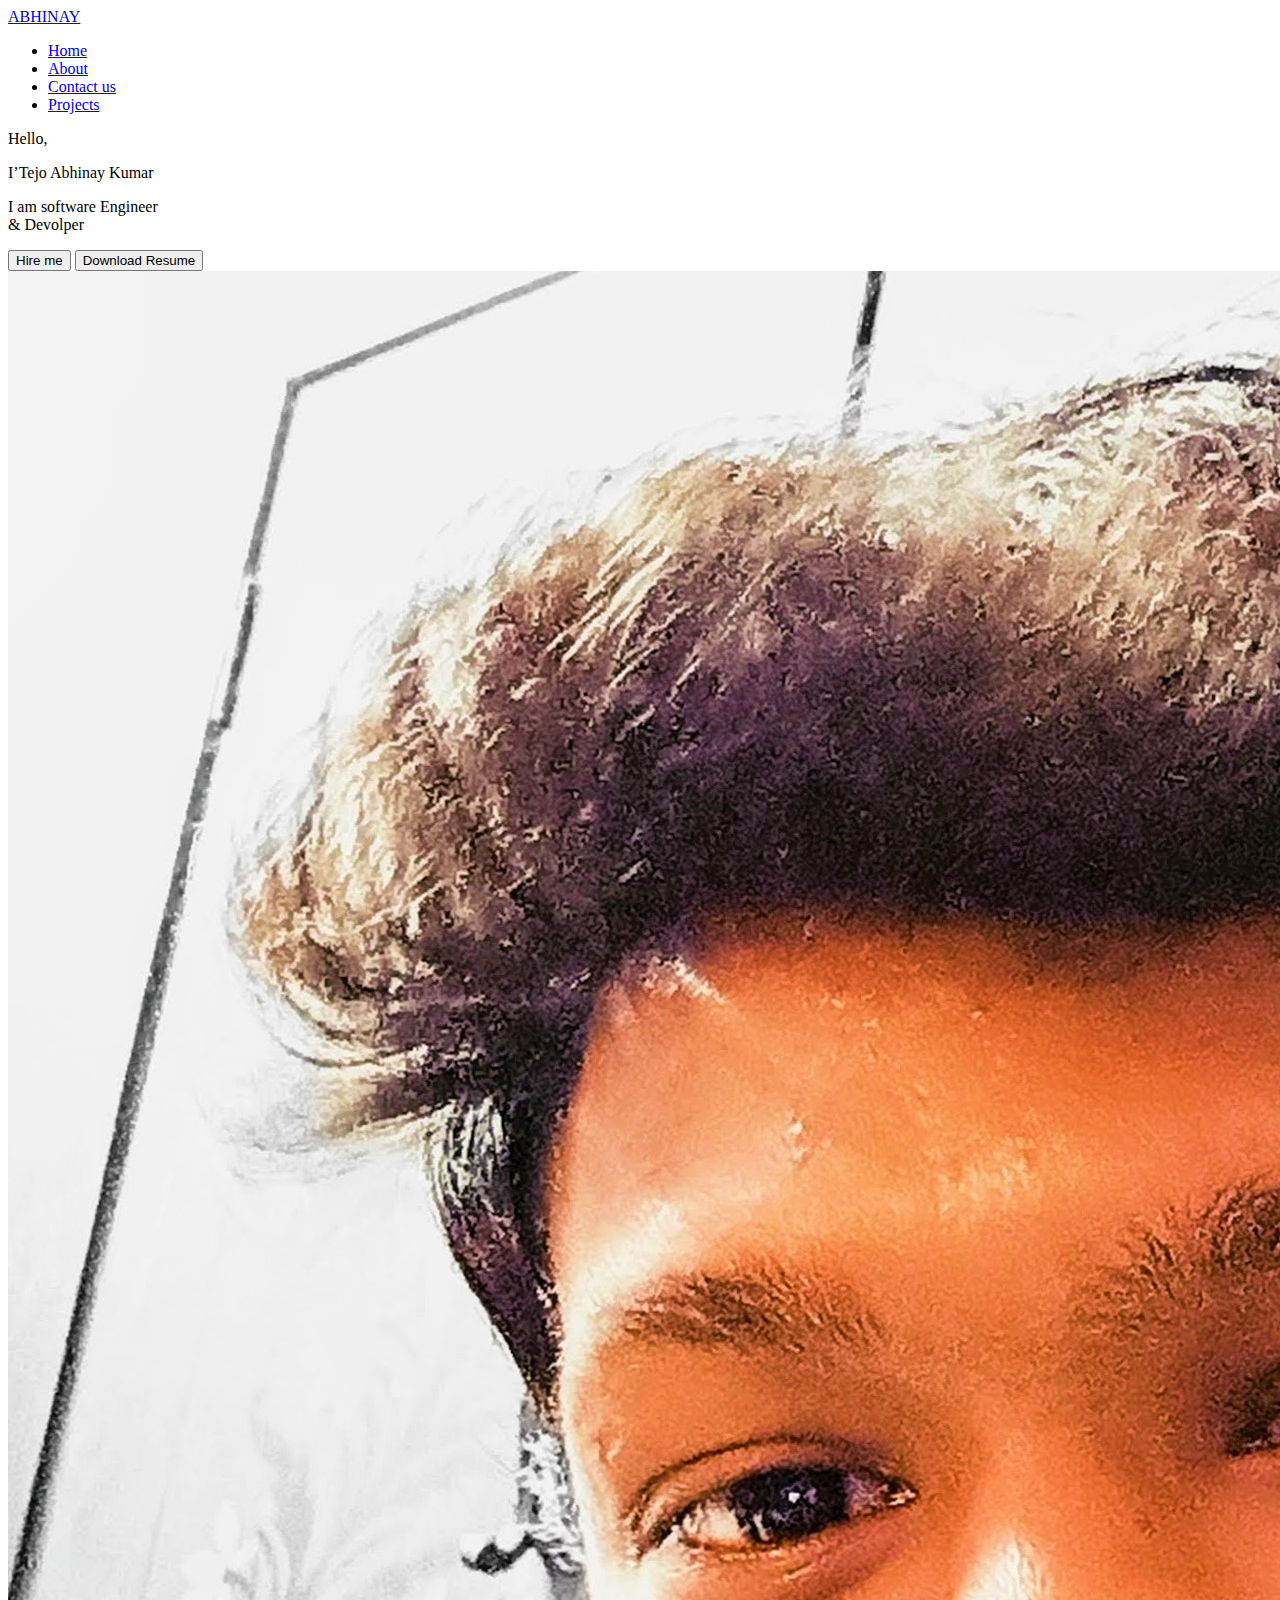
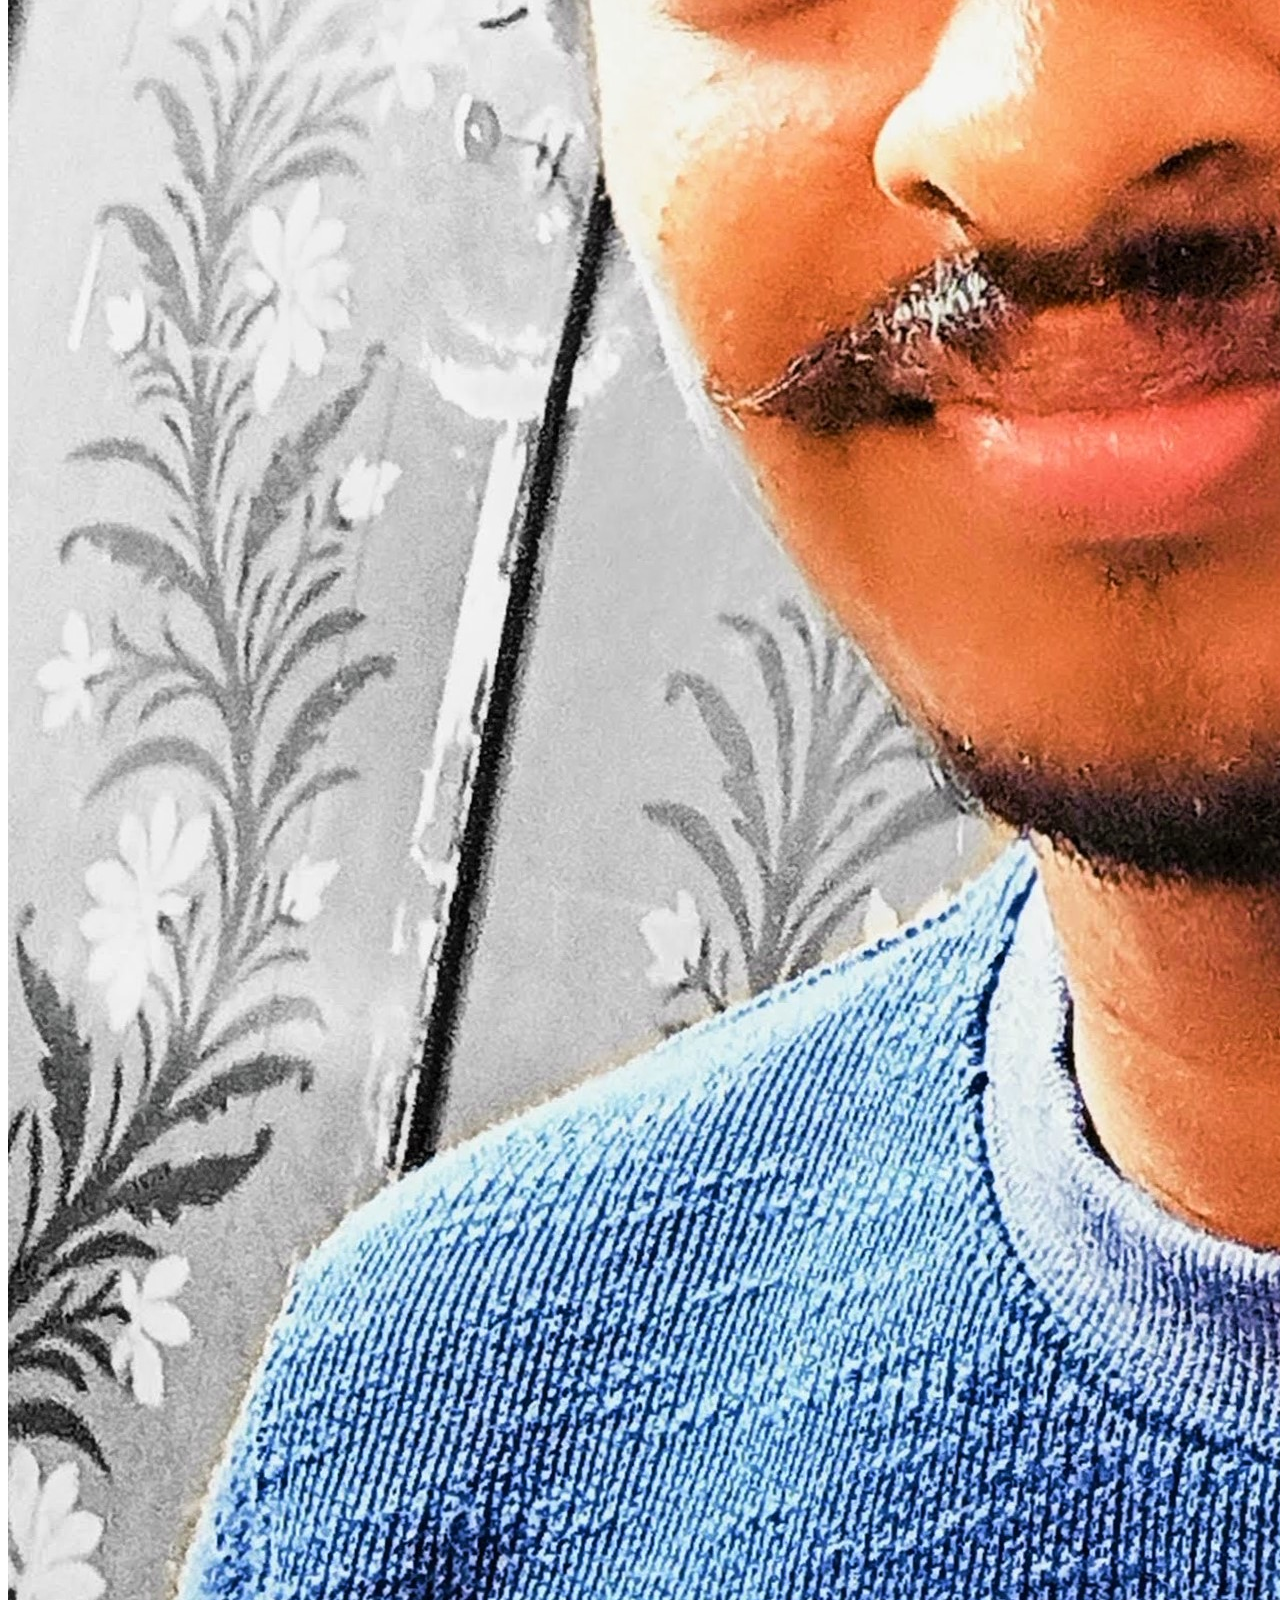
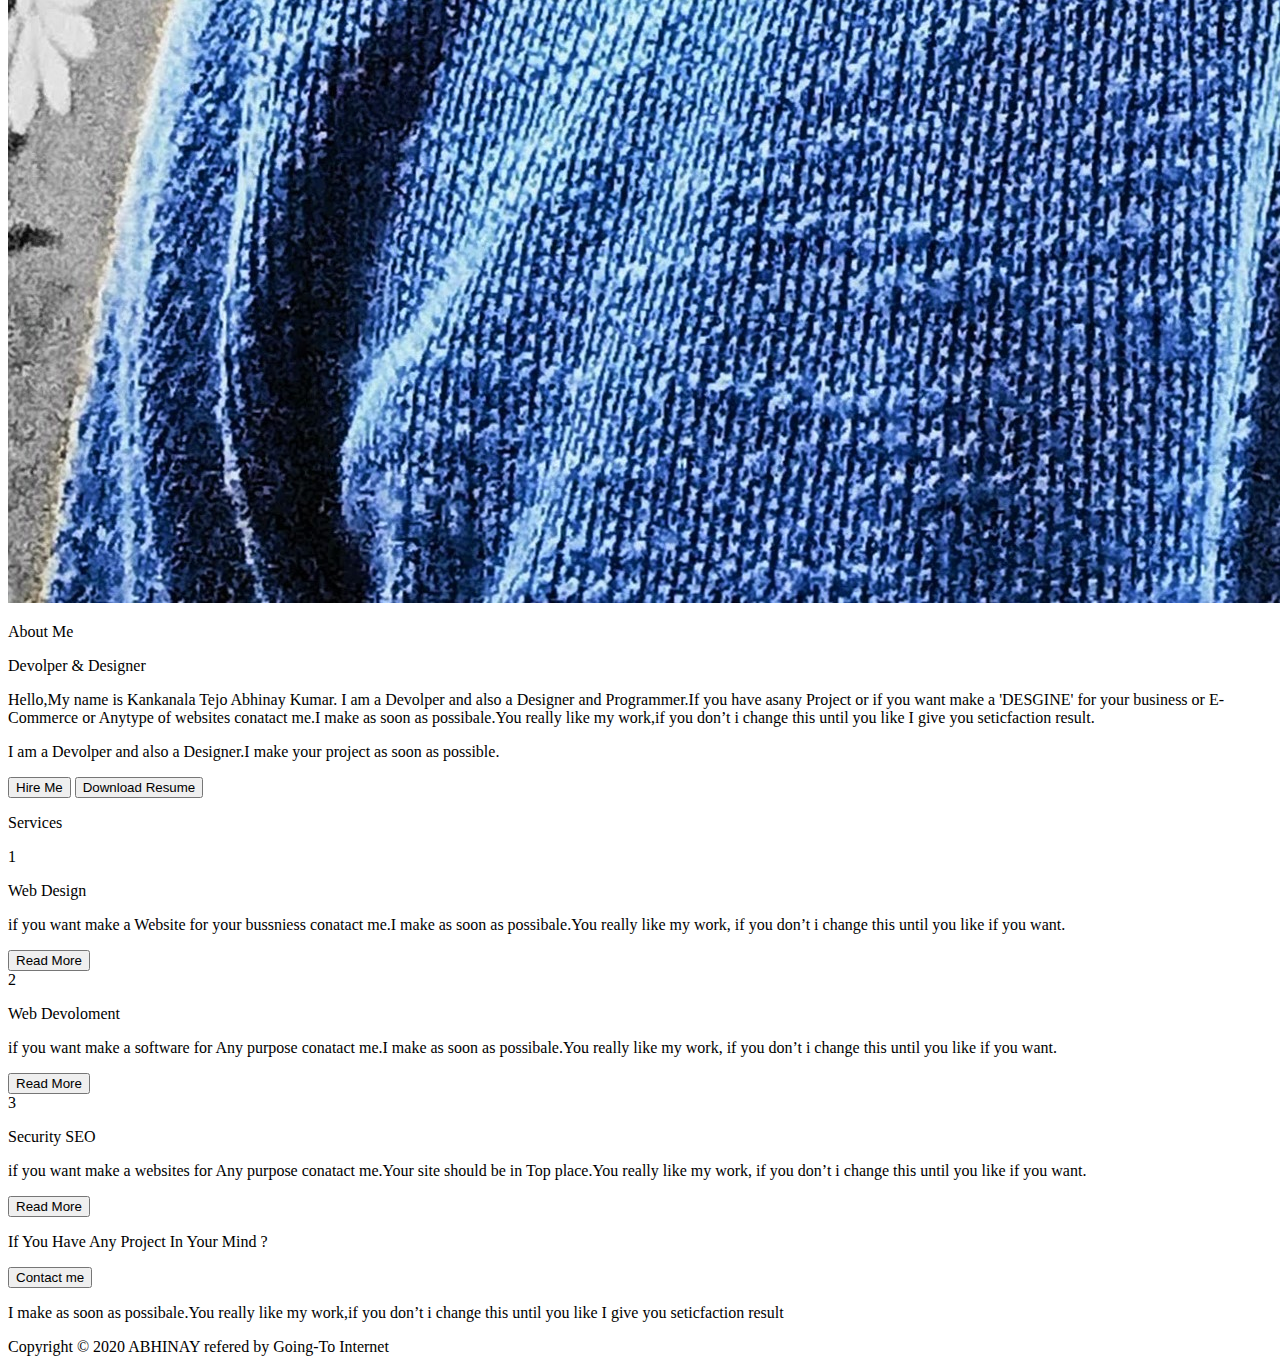
<file: index.html>
<!DOCTYPE html>
<head>
<meta charset="utf-8">
<meta name="viewport" content="width=device-width, initial-scale=1.0">
<title>Personal Website</title>
<link rel="stylesheet" type="text/css" href="style.css"/>	
<link rel="stylesheet" href="https://use.fontawesome.com/releases/v5.6.3/css/all.css"
integrity="sha384-UHRtZLI+pbxtHCWp1t77Bi1L4ZtiqrqD80Kn4Z8NTSRyMA2Fd33n5dQ8lWUE00s/"
crossorigin="anonymous">
</head>
<body>
	<section>
	<!--navigation------------------------->
	<nav class="navi">
	<!--logo-->
	<a href="#" class="logo">ABHINAY</a>
	<!--menu-->
	<ul>
	<li><a href="#" class="active">Home</a></li>
	<li><a href="#">About</a></li>
	<li><a href="#">Contact us</a></li>
	<li><a href="#">Projects</a></li>
	</ul>
	<!--bars--------------->
	</nav>
	<!--text----------------------->
		<div class="text-container">
			<p>Hello,</p>
		    <p>I&#8217;Tejo Abhinay Kumar</p>
			<p>I am software Engineer<br>& Devolper</p>
			<button class="hire-btn">Hire me</button>
			<button class="down-rs">Download Resume</button>
		</div>
	<!--model---------------------->
	</section>
	<div class="about-container">
	<!--img-->
		<img src="profile.jpg"/>
	<!--about-me-text-->
		<div class="about-text">
		<p>About Me</p>
		<p>Devolper & Designer</p>
		<p>Hello,My name is Kankanala Tejo Abhinay Kumar. I am a Devolper and also a Designer and Programmer.If you have asany Project or if you want make a 'DESGINE' for your business or E-Commerce or Anytype of websites conatact me.I make as soon as possibale.You really like my work,if you don&#8217;t i change this until you like I give you seticfaction result.</p>
		<p>I am a Devolper and also a Designer.I make your project as soon as possible.</p>
		<button>Hire Me</button>
		<button>Download Resume</button>
		</div>
	</div>
 <!--services-container---------------------------->
	<div class="services ">
		<div class="services-text">
			<p>Services</p>
		</div>
		<div class="box-container">
		<!--1------------->
			<div class="box-1">
			<span>1</span>
			<p class="heading">Web Design</p>
			<p class="details">if you want make a Website for your bussniess conatact me.I make as soon as possibale.You really like my work, if you don&#8217;t i change this until you like if you want.</p>
			<button>Read More</button>
			</div>
	   <!--2------------->
			<div class="box-2">
			<span>2</span>
			<p class="heading">Web Devoloment</p>
			<p class="details">if you want make a software for  Any purpose conatact me.I make as soon as possibale.You really like my work, if you don&#8217;t i change this until you like if you want.</p>
			<button>Read More</button>
			</div>
		<!--3------------->
			<div class="box-3">
			<span>3</span>
			<p class="heading">Security SEO</p>
			<p class="details">if you want make a websites for Any purpose conatact me.Your site should be in Top place.You really like my work, if you don&#8217;t i change this until you like if you want.</p>
			<button>Read More</button>
			</div>
		</div>
	</div>
	<!--if you have any project in your mind contact me-->
	<div class="contact-me">
		<p>If You Have Any Project In Your Mind ?</p>
		<button>Contact me</button>
	</div>
	<!--footer--------------->
 <footer>
	 <!--heading-->
  <p></p>
	 <!--paragraph-->
	 <p>I make as soon as possibale.You really like my work,if you don&#8217;t i change this until you like I give you seticfaction result</p>
	 <!--social-->
	<div class="social-icons">
	<a href="#"><i class="fab fa-facebook"></i></a>
	<a href="#"><i class="fab fa-twitter"></i></a>
	<a href="#"><i class="fab fa-instagram"></i></a>
	<a href="#"><i class="fab fa-youtube"></i></a>
	</div>
	 <!--copyright-->
	 <p class="copyright">Copyright &copy; 2020  ABHINAY  refered by  Going-To Internet</p>
</footer>
	<!--social-attach-bar-->
	<div class="social">
	<a href="#"><i class="fab fa-facebook-f"></i></a>
	<a href="#"><i class="fab fa-twitter"></i></a>
	<a href="#"><i class="fab fa-instagram"></i></a>
	<a href="#"><i class="fab fa-youtube"></i></a>
	</div>
	
</body>
</html>
</file>
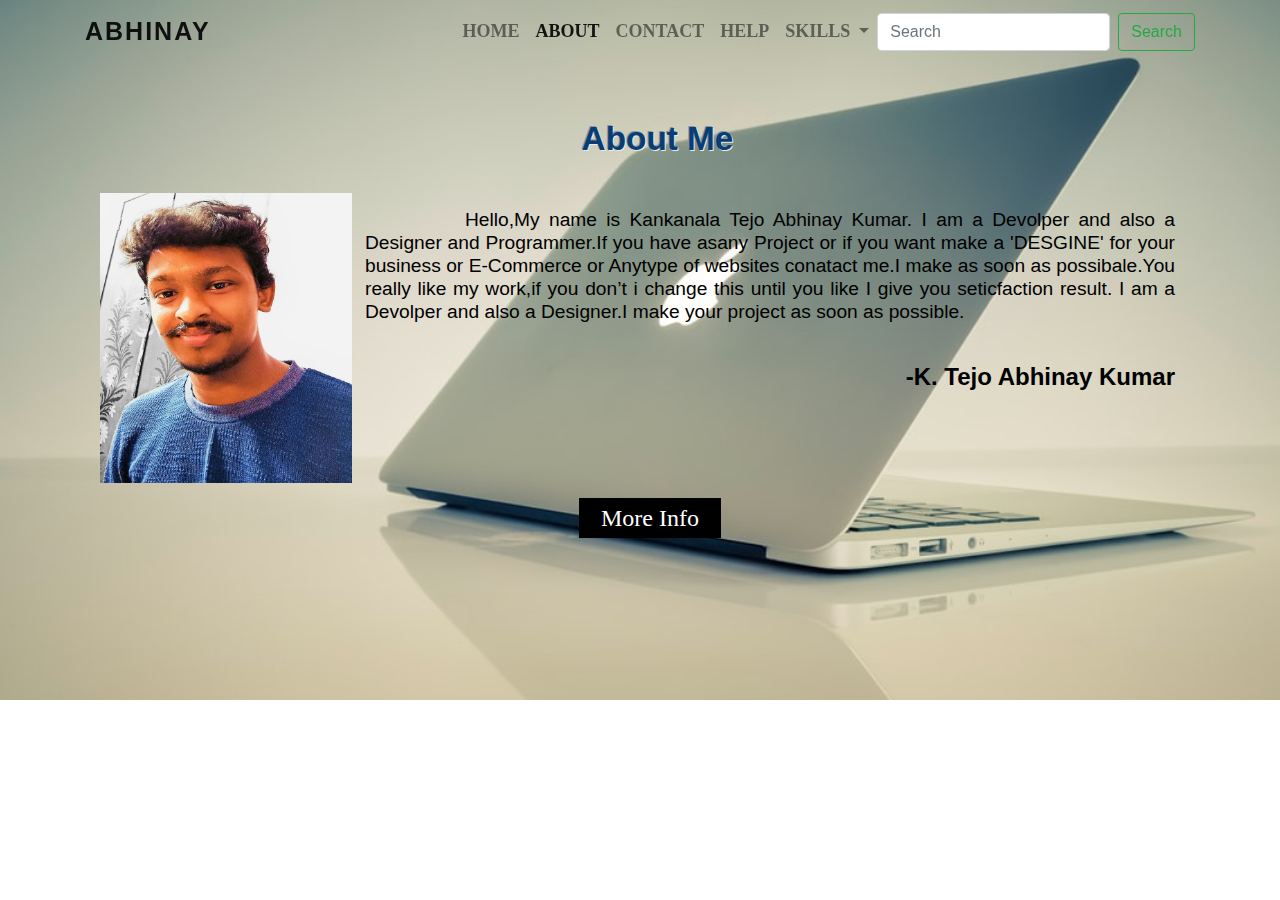
<file: about.html>
<!DOCTYPE html>
<html lang="en">
<head>
    <meta charset="UTF-8">
    <meta name="viewport" content="width=device-width, initial-scale=1.0">
    <title>About</title>
    <link rel="stylesheet" href="style1.css">
    <link rel="stylesheet" href="https://stackpath.bootstrapcdn.com/bootstrap/4.5.2/css/bootstrap.min.css" integrity="sha384-JcKb8q3iqJ61gNV9KGb8thSsNjpSL0n8PARn9HuZOnIxN0hoP+VmmDGMN5t9UJ0Z" crossorigin="anonymous">
</head>
<body>
     <div class="section">
        <nav class="navbar navbar-expand-lg navbar-light fixed-top">
            <div class="container">
              <a class="navbar-brand" href="#">ABHINAY</a>
              <button class="navbar-toggler" type="button" data-toggle="collapse" data-target="#navbarSupportedContent" aria-controls="navbarSupportedContent" aria-expanded="false" aria-label="Toggle navigation">
                <span class="navbar-toggler-icon"></span>
              </button>
            
              <div class="collapse navbar-collapse" id="navbarSupportedContent">
                <ul class="navbar-nav ml-auto">
                  <li class="nav-item">
                    <a class="nav-link" href="./demo1.html">Home</a>
                  </li>
                  <li class="nav-item active">
                    <a class="nav-link" href="./about.html">About</a>
                  </li>
                  <li class="nav-item">
                      <a class="nav-link" href="#">Contact</a>
                    </li>
                  <li class="nav-item">
                      <a class="nav-link" href="#">Help</a>
                  </li>
                  <li class="nav-item dropdown">
                    <a class="nav-link dropdown-toggle" href="#" id="navbarDropdown" role="button" data-toggle="dropdown" aria-haspopup="true" aria-expanded="false">
                      Skills
                    </a>
                    <div class="dropdown-menu" aria-labelledby="navbarDropdown">
                      <a class="dropdown-item" href="./courses.html">Courses</a>
                      <a class="dropdown-item" href="certificate.html">Certificates</a>
                      <div class="dropdown-divider"></div>
                      <a class="dropdown-item" href="#">Projects</a>
                    </div>
                  </li>
                </ul>
                <form class="form-inline my-2 my-lg-0">
                  <input class="form-control mr-sm-2" type="search" placeholder="Search" aria-label="Search">
                  <button class="btn btn-outline-success my-2 my-sm-0" type="submit">Search</button>
                </form>
              </div>
            </div>
        </nav>
        <div id="box">
            <div id="top" style="text-align: center;">
             About Me
            </div>
            <img id="img1" src="./profile.jpg">
            <div style="padding: 0px 20px 20px 20px;"><p>
                Hello,My name is Kankanala Tejo Abhinay Kumar. I am a Devolper and also a Designer and 
                Programmer.If you have asany Project or if you want make a 'DESGINE' for your business or
                 E-Commerce or Anytype of websites conatact me.I make as soon as possibale.You really like my 
                 work,if you don’t i change this until you like I give you seticfaction result.

                I am a Devolper and also a Designer.I make your project as soon as possible.
            <br/><p style="text-align: right;font:bold 1.5em Arial;">-K. Tejo Abhinay Kumar</p>
            </p></div>
            </div>
          <div class="text-center" style="font:1.5em bolder;margin-top:-110px;">
              <a href="./aboutme.html" style="background-color:black;color:white;padding:7px 22px;margin-left:20px;">More Info</a>
          </div>
     </div>
     <script src="https://code.jquery.com/jquery-3.5.1.slim.min.js" integrity="sha384-DfXdz2htPH0lsSSs5nCTpuj/zy4C+OGpamoFVy38MVBnE+IbbVYUew+OrCXaRkfj" crossorigin="anonymous"></script>
    <script src="https://cdn.jsdelivr.net/npm/popper.js@1.16.1/dist/umd/popper.min.js" integrity="sha384-9/reFTGAW83EW2RDu2S0VKaIzap3H66lZH81PoYlFhbGU+6BZp6G7niu735Sk7lN" crossorigin="anonymous"></script>
    <script src="https://stackpath.bootstrapcdn.com/bootstrap/4.5.2/js/bootstrap.min.js" integrity="sha384-B4gt1jrGC7Jh4AgTPSdUtOBvfO8shuf57BaghqFfPlYxofvL8/KUEfYiJOMMV+rV" crossorigin="anonymous"></script> 
</body>
</html>
</file>
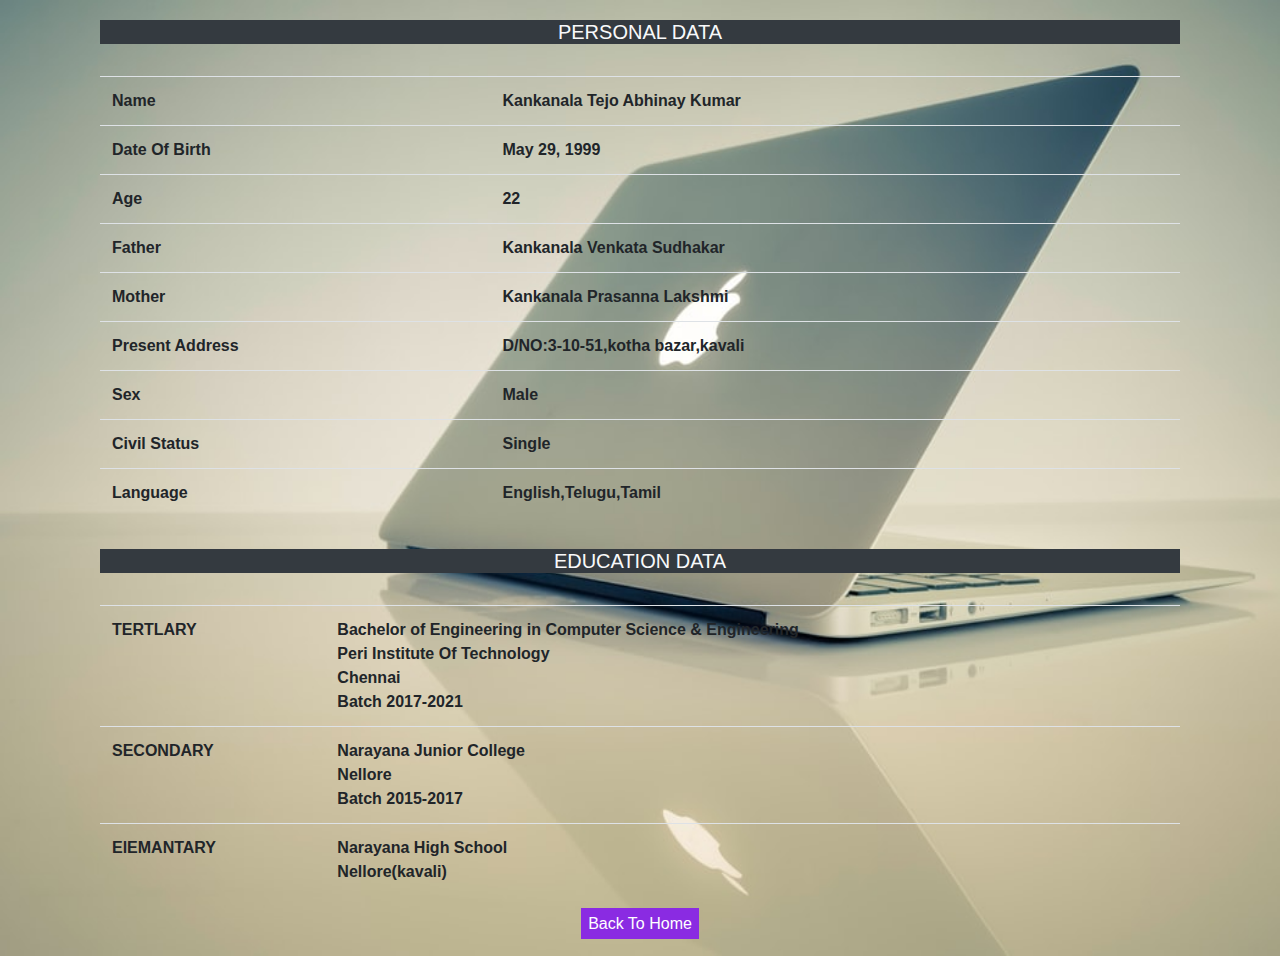
<file: aboutme.html>
<!DOCTYPE html>
<html lang="en">
<head>
    <meta charset="UTF-8">
    <meta name="viewport" content="width=device-width, initial-scale=1.0">
    <title>About Me</title>
    <link rel="stylesheet" href="style4.css">
    <link rel="stylesheet" href="https://stackpath.bootstrapcdn.com/bootstrap/4.5.2/css/bootstrap.min.css" integrity="sha384-JcKb8q3iqJ61gNV9KGb8thSsNjpSL0n8PARn9HuZOnIxN0hoP+VmmDGMN5t9UJ0Z" crossorigin="anonymous">
</head>
<body>
    <div class="section">
        <h5 class="bg-dark text-light text-uppercase border-light text-center">personal data</h5>
        <div class="table-responsive mx-auto">
            <table class="table mt-4 font-weight-bold">
                    <tr>
                        <td>Name</td>
                        <td>Kankanala Tejo Abhinay Kumar</td>
                    </tr>
                    <tr>
                        <td>Date Of Birth</td>
                        <td>May 29, 1999</td>
                    </tr>
                    <tr>
                        <td>Age</td>
                        <td>22</td>
                    </tr>
                    <tr>
                        <td>Father</td>
                        <td>Kankanala Venkata Sudhakar</td>
                    </tr>
                    <tr>
                        <td>Mother</td>
                        <td>Kankanala Prasanna Lakshmi</td>
                    </tr>
                    <tr>
                        <td>Present Address</td>
                        <td>D/NO:3-10-51,kotha bazar,kavali</td>
                    </tr>
                    <tr>
                        <td>Sex</td>
                        <td>Male</td>
                    </tr>
                    <tr>
                        <td>Civil Status</td>
                        <td>Single</td>
                    </tr>
                    <tr>
                        <td>Language</td>
                        <td>English,Telugu,Tamil</td>
                    </tr>
            </table>
        </div>
        <h5 class="bg-dark text-light text-uppercase border-light text-center mt-3">Education data</h5>
        <div class="table-responsive mx-auto">
            <table class="table mt-4 font-weight-bold">
                <tr>
                    <td>TERTLARY</td>
                    <td>Bachelor of Engineering in Computer Science & Engineering<br>
                        Peri Institute Of Technology<br>
                        Chennai<br>
                        Batch 2017-2021
                    </td>
                </tr>
                <tr>
                    <td>SECONDARY</td>
                    <td>Narayana Junior College<br>
                        Nellore<br>
                        Batch  2015-2017</td>
                </tr>
                <tr>
                    <td>ElEMANTARY</td>
                    <td>Narayana High School<br>
                        Nellore(kavali)
                    </td>
                </tr>
            </table>    
        </div>
        <div class="text-center">
            <a href="./demo1.html" style="background-color:blueviolet;color:white;padding:7px;">Back To Home</a>
         </div>
    </div>   
    <script src="https://code.jquery.com/jquery-3.5.1.slim.min.js" integrity="sha384-DfXdz2htPH0lsSSs5nCTpuj/zy4C+OGpamoFVy38MVBnE+IbbVYUew+OrCXaRkfj" crossorigin="anonymous"></script>
    <script src="https://cdn.jsdelivr.net/npm/popper.js@1.16.1/dist/umd/popper.min.js" integrity="sha384-9/reFTGAW83EW2RDu2S0VKaIzap3H66lZH81PoYlFhbGU+6BZp6G7niu735Sk7lN" crossorigin="anonymous"></script>
    <script src="https://stackpath.bootstrapcdn.com/bootstrap/4.5.2/js/bootstrap.min.js" integrity="sha384-B4gt1jrGC7Jh4AgTPSdUtOBvfO8shuf57BaghqFfPlYxofvL8/KUEfYiJOMMV+rV" crossorigin="anonymous"></script> 
</body>
</html>
</file>
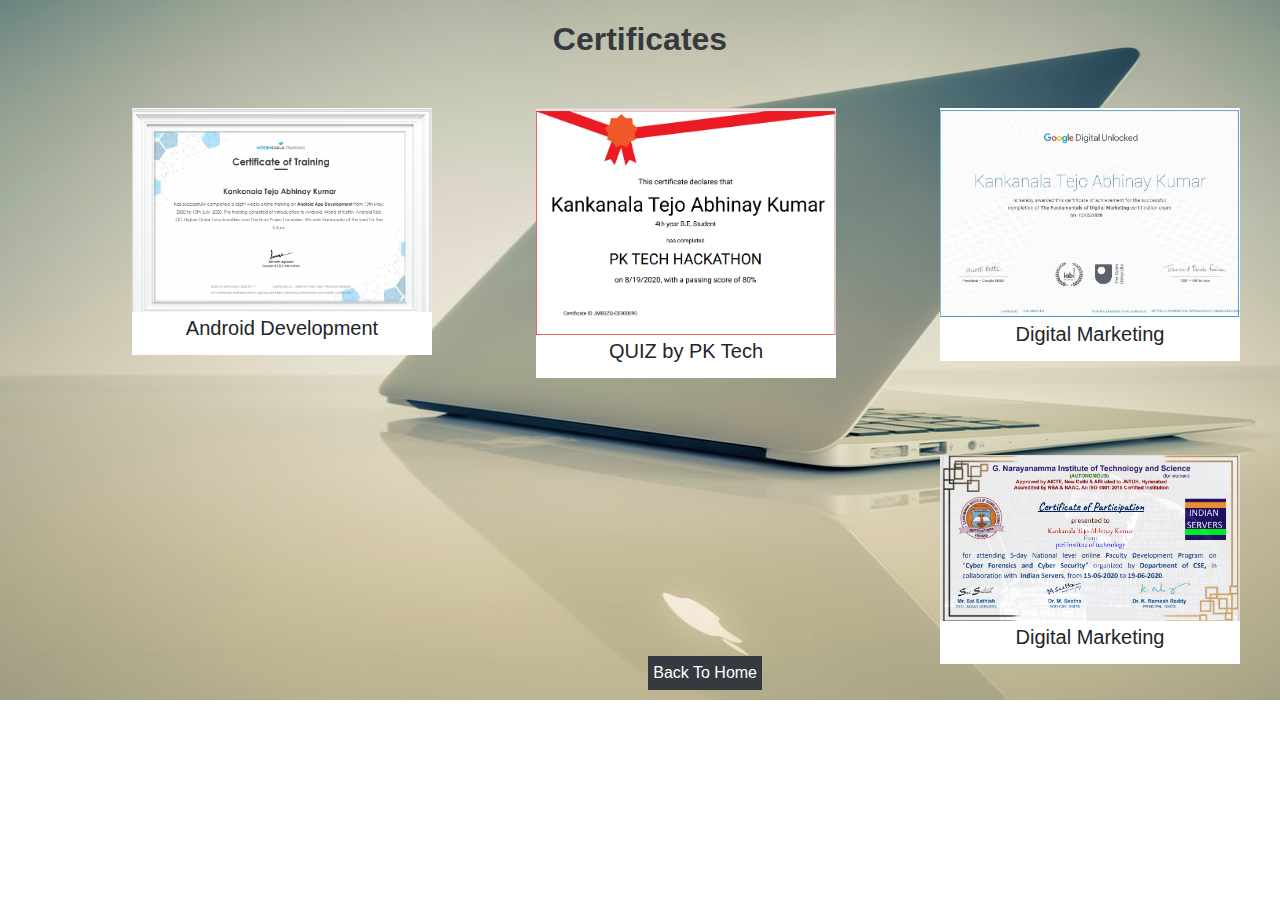
<file: certificate.html>
<!DOCTYPE html>
<html lang="en">
<head>
    <meta charset="UTF-8">
    <meta name="viewport" content="width=device-width, initial-scale=1.0">
    <title>Document</title>
    <link rel ="stylesheet" href="./style2.css">
    <link rel="stylesheet" href="https://stackpath.bootstrapcdn.com/bootstrap/4.5.2/css/bootstrap.min.css" integrity="sha384-JcKb8q3iqJ61gNV9KGb8thSsNjpSL0n8PARn9HuZOnIxN0hoP+VmmDGMN5t9UJ0Z" crossorigin="anonymous">
</head>
<body>
    <div id="section1">
        <h2 class="text-dark font-weight-bolder text-center" style="font-family:arial;">Certificates</h2>
        <div class="img-con" style="overflow: visible;">
        <img src="./android.png">
        <div class="footer-con">
        Android Development
        </div>
        </div>
        <div class="img-con" style="overflow: visible;">
        <img src="./pk tech.png">
        <div class="footer-con">
        QUIZ by PK Tech 
        </div>
        </div>
        <div class="img-con" style="overflow: visible;">
        <img src="./digital.jpg">
        <div class="footer-con">
        Digital Marketing
        </div>
        </div>
        <div class="img-con" style="overflow: visible;">
            <img src="./workshop.png">
            <div class="footer-con">
            Digital Marketing
            </div>
        </div>
        <a href="demo1.html" class="float-right bg-dark text-white" style="margin-top:-60px; margin-right:40%; padding:5px">Back To Home</a>
    </div>
    <script src="https://code.jquery.com/jquery-3.5.1.slim.min.js" integrity="sha384-DfXdz2htPH0lsSSs5nCTpuj/zy4C+OGpamoFVy38MVBnE+IbbVYUew+OrCXaRkfj" crossorigin="anonymous"></script>
    <script src="https://cdn.jsdelivr.net/npm/popper.js@1.16.1/dist/umd/popper.min.js" integrity="sha384-9/reFTGAW83EW2RDu2S0VKaIzap3H66lZH81PoYlFhbGU+6BZp6G7niu735Sk7lN" crossorigin="anonymous"></script>
    <script src="https://stackpath.bootstrapcdn.com/bootstrap/4.5.2/js/bootstrap.min.js" integrity="sha384-B4gt1jrGC7Jh4AgTPSdUtOBvfO8shuf57BaghqFfPlYxofvL8/KUEfYiJOMMV+rV" crossorigin="anonymous"></script>
</body>
</html>
</file>
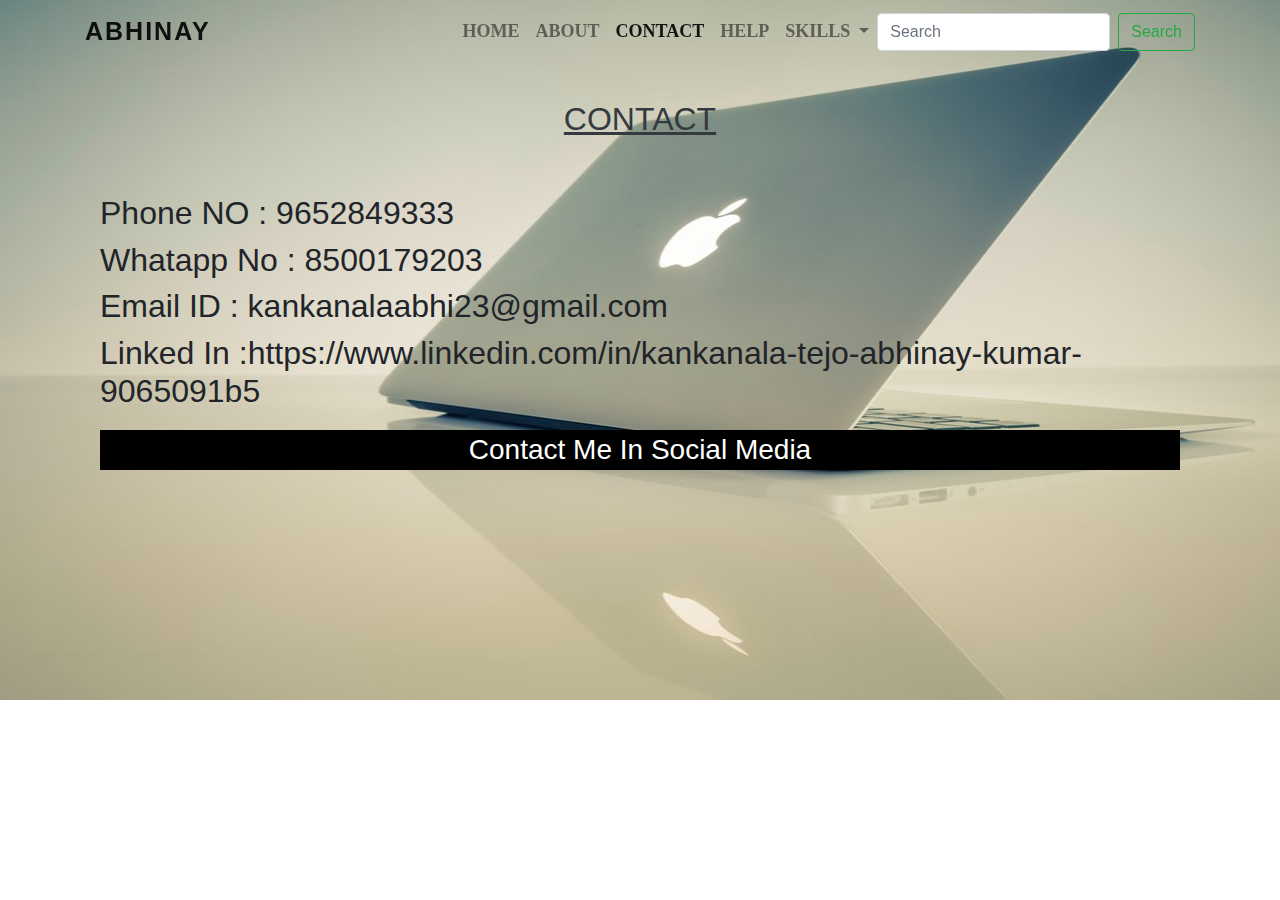
<file: contact.html>
<!DOCTYPE html>
<html lang="en">
<head>
    <meta charset="UTF-8">
    <meta name="viewport" content="width=device-width, initial-scale=1.0">
    <title>Contact</title>
    <link rel="stylesheet" href="style5.css">
    <link rel="stylesheet" href="https://stackpath.bootstrapcdn.com/bootstrap/4.5.2/css/bootstrap.min.css" integrity="sha384-JcKb8q3iqJ61gNV9KGb8thSsNjpSL0n8PARn9HuZOnIxN0hoP+VmmDGMN5t9UJ0Z" crossorigin="anonymous">
    <link href="https://fonts.googleapis.com/css?family=Montserrat|Raleway" rel="stylesheet">
    <link rel="stylesheet" href="https://use.fontawesome.com/releases/v5.6.3/css/all.css" integrity="sha384-UHRtZLI+pbxtHCWp1t77Bi1L4ZtiqrqD80Kn4Z8NTSRyMA2Fd33n5dQ8lWUE00s/" crossorigin="anonymous">
</head>
<body>
    <div class="section">
        <nav class="navbar navbar-expand-lg navbar-light fixed-top">
            <div class="container">
              <a class="navbar-brand" href="#">ABHINAY</a>
              <button class="navbar-toggler" type="button" data-toggle="collapse" data-target="#navbarSupportedContent" aria-controls="navbarSupportedContent" aria-expanded="false" aria-label="Toggle navigation">
                <span class="navbar-toggler-icon"></span>
              </button>
              <div class="collapse navbar-collapse" id="navbarSupportedContent">
                <ul class="navbar-nav ml-auto">
                  <li class="nav-item">
                    <a class="nav-link" href="./demo1.html">Home</a>
                  </li>
                  <li class="nav-item ">
                    <a class="nav-link" href="./about.html">About</a>
                  </li>
                  <li class="nav-item">
                      <a class="nav-link active" href="./contact.html">Contact</a>
                    </li>
                  <li class="nav-item">
                      <a class="nav-link" href="#">Help</a>
                  </li>
                  <li class="nav-item dropdown">
                    <a class="nav-link dropdown-toggle" href="#" id="navbarDropdown" role="button" data-toggle="dropdown" aria-haspopup="true" aria-expanded="false">
                      Skills
                    </a>
                    <div class="dropdown-menu" aria-labelledby="navbarDropdown">
                      <a class="dropdown-item" href="./courses.html">Courses</a>
                      <a class="dropdown-item" href="certificate.html">Certificates</a>
                      <div class="dropdown-divider"></div>
                      <a class="dropdown-item" href="#">Projects</a>
                    </div>
                  </li>
                </ul>
                <form class="form-inline my-2 my-lg-0">
                  <input class="form-control mr-sm-2" type="search" placeholder="Search" aria-label="Search">
                  <button class="btn btn-outline-success my-2 my-sm-0" type="submit">Search</button>
                </form>
              </div>
            </div>
        </nav>
        <h2 class="text-dark" style="margin-top:80px;text-align: center;text-decoration-line: underline;">CONTACT </h2>
        <br>
        <br>
        <div class="text">
            <h2>Phone NO : 9652849333</h2>
            <h2>Whatapp No : 8500179203</h2>
            <h2>Email ID : kankanalaabhi23@gmail.com</h2>
            <h2>Linked In  :https://www.linkedin.com/in/kankanala-tejo-abhinay-kumar-9065091b5</h2>
        </div>
        <div class="socialmedia">
            <h3 style=" margin-top:20px;padding:3px 0px;text-align: center; background-color:black;color:white;margin-bottom:40px;">Contact Me  In Social Media</h3>
             <div class="text-center">
            <a href="#" i class="fab fa-3x fa-facebook" aria-hidden="true" style="color:rgb(10, 10, 240);padding-right:15px;"></i></a>
            <a href="#" i class="fab fa-3x fa-twitter-square" aria-hidden="true" style="color: darkcyan;padding-right:15px;"></i></a>
            <a href="#" i class="fas fa-3x fa-envelope-square"  aria-hidden="true"  style="color:red;padding-right:15px;"></i></a>
            <a href="#" i class="fab fa-3x fa-whatsapp-square" aria-hidden="true"  style="color: green;"></i></a>
            </div>
        </div>
    </div>
    <script src="https://code.jquery.com/jquery-3.5.1.slim.min.js" integrity="sha384-DfXdz2htPH0lsSSs5nCTpuj/zy4C+OGpamoFVy38MVBnE+IbbVYUew+OrCXaRkfj" crossorigin="anonymous"></script>
    <script src="https://cdn.jsdelivr.net/npm/popper.js@1.16.1/dist/umd/popper.min.js" integrity="sha384-9/reFTGAW83EW2RDu2S0VKaIzap3H66lZH81PoYlFhbGU+6BZp6G7niu735Sk7lN" crossorigin="anonymous"></script>
    <script src="https://stackpath.bootstrapcdn.com/bootstrap/4.5.2/js/bootstrap.min.js" integrity="sha384-B4gt1jrGC7Jh4AgTPSdUtOBvfO8shuf57BaghqFfPlYxofvL8/KUEfYiJOMMV+rV" crossorigin="anonymous"></script>
</body>
</html>
</file>
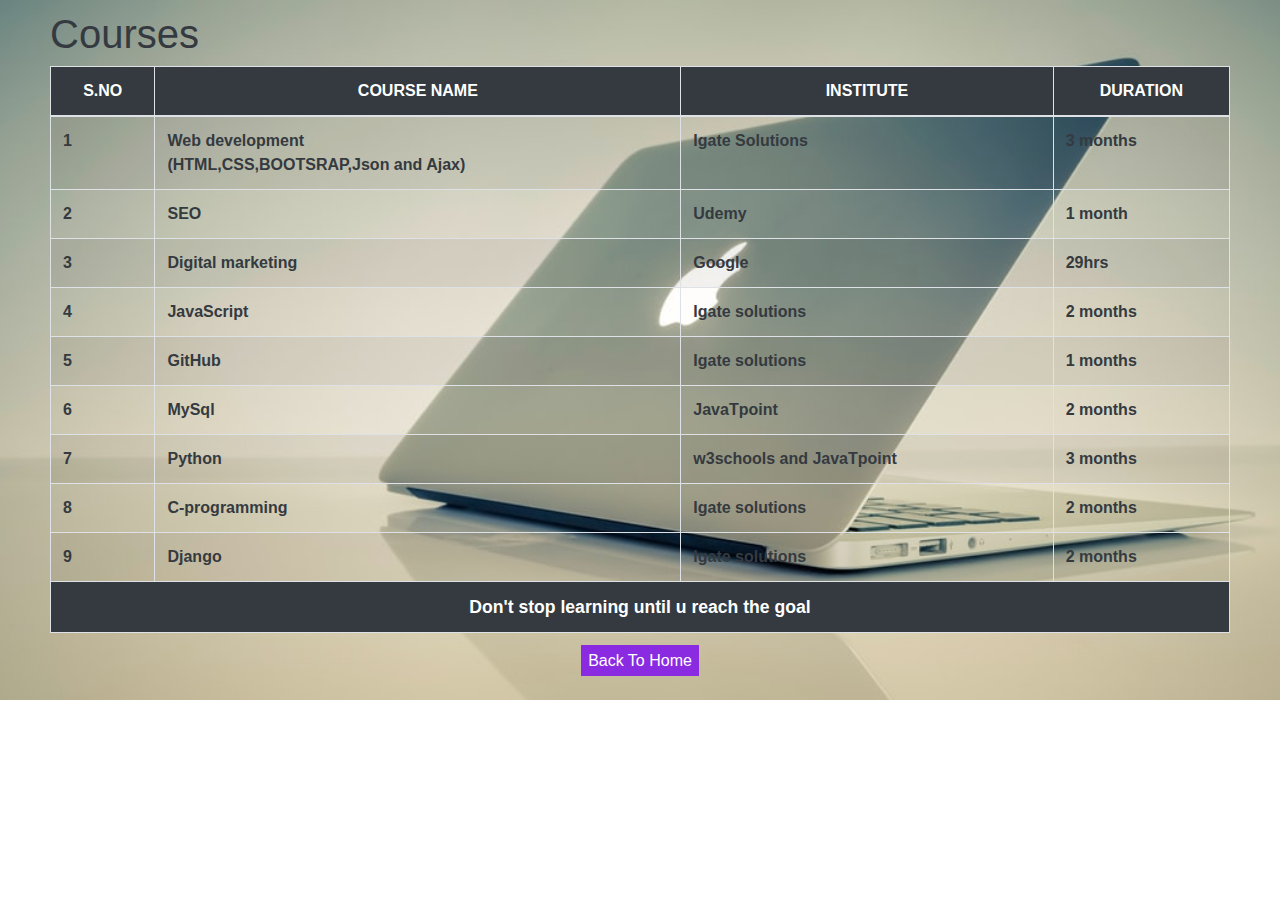
<file: courses.html>
<!DOCTYPE html>
<html lang="en">
<head>
    <meta charset="UTF-8">
    <meta name="viewport" content="width=device-width, initial-scale=1.0">
    <title>Courses</title>
    <link rel="stylesheet" href="style3.css">
    <link rel="stylesheet" href="https://stackpath.bootstrapcdn.com/bootstrap/4.5.2/css/bootstrap.min.css" integrity="sha384-JcKb8q3iqJ61gNV9KGb8thSsNjpSL0n8PARn9HuZOnIxN0hoP+VmmDGMN5t9UJ0Z" crossorigin="anonymous">
</head>
<body>
    <div class="section">
        <h1 class="text-dark">Courses</h1>
        <div class="table-responsive mx-auto">
            <table class="table table-tranparent text-dark table-bordered table-hover table-striped font-weight-bold">
                <thead>
                    <tr class="text-center text-uppercase bg-dark text-white">
                        <td>S.No</td>
                        <td>Course  Name</td>
                        <td>Institute</td>
                        <td>Duration</td>
                    </tr>
                </thead>
                <tbody>
                    <tr>
                        <td>1</td>
                        <td>Web development<br>(HTML,CSS,BOOTSRAP,Json and Ajax)</td>
                        <td>Igate Solutions</td>
                        <td>3 months</td>
                    </tr>
                    <tr>
                        <td>2</td>
                        <td>SEO</td>
                        <td>Udemy</td>
                        <td>1 month</td>
                    </tr>
                    <tr>
                        <td>3</td>
                        <td>Digital marketing</td>
                        <td>Google</td>
                        <td>29hrs</td>
                    </tr>
                    <tr>
                        <td>4</td>
                        <td>JavaScript</td>
                        <td>Igate solutions</td>
                        <td>2 months</td>
                    </tr>
                    <tr>
                        <td>5</td>
                        <td>GitHub</td>
                        <td>Igate solutions</td>
                        <td>1 months</td>
                    </tr>
                    <tr>
                        <td>6</td>
                        <td>MySql</td>
                        <td>JavaTpoint</td>
                        <td>2 months</td>
                    </tr>
                    <tr>
                        <td>7</td>
                        <td>Python</td>
                        <td>w3schools and JavaTpoint</td>
                        <td>3 months</td>
                    </tr>
                    <tr>
                        <td>8</td>
                        <td>C-programming</td>
                        <td>Igate solutions</td>
                        <td>2 months</td>
                    </tr>
                    <tr>
                        <td>9</td>
                        <td>Django</td>
                        <td>Igate solutions</td>
                        <td>2 months</td>
                    </tr>
                </tbody>
                <tfoot>
                    <tr>
                        <td colspan="4" class="text-center text-white bg-dark" style="font-size:1.1em">Don't stop learning until u reach the goal</td>
                    </tr>
                </tfoot>
            </table>
        </div>
        <div class="text-center">
           <a href="./demo1.html" style="background-color:blueviolet;color:white;padding:7px;">Back To Home</a>
        </div>
    </div>
    <script src="https://code.jquery.com/jquery-3.5.1.slim.min.js" integrity="sha384-DfXdz2htPH0lsSSs5nCTpuj/zy4C+OGpamoFVy38MVBnE+IbbVYUew+OrCXaRkfj" crossorigin="anonymous"></script>
    <script src="https://cdn.jsdelivr.net/npm/popper.js@1.16.1/dist/umd/popper.min.js" integrity="sha384-9/reFTGAW83EW2RDu2S0VKaIzap3H66lZH81PoYlFhbGU+6BZp6G7niu735Sk7lN" crossorigin="anonymous"></script>
    <script src="https://stackpath.bootstrapcdn.com/bootstrap/4.5.2/js/bootstrap.min.js" integrity="sha384-B4gt1jrGC7Jh4AgTPSdUtOBvfO8shuf57BaghqFfPlYxofvL8/KUEfYiJOMMV+rV" crossorigin="anonymous"></script>
</body>
</html>
</file>
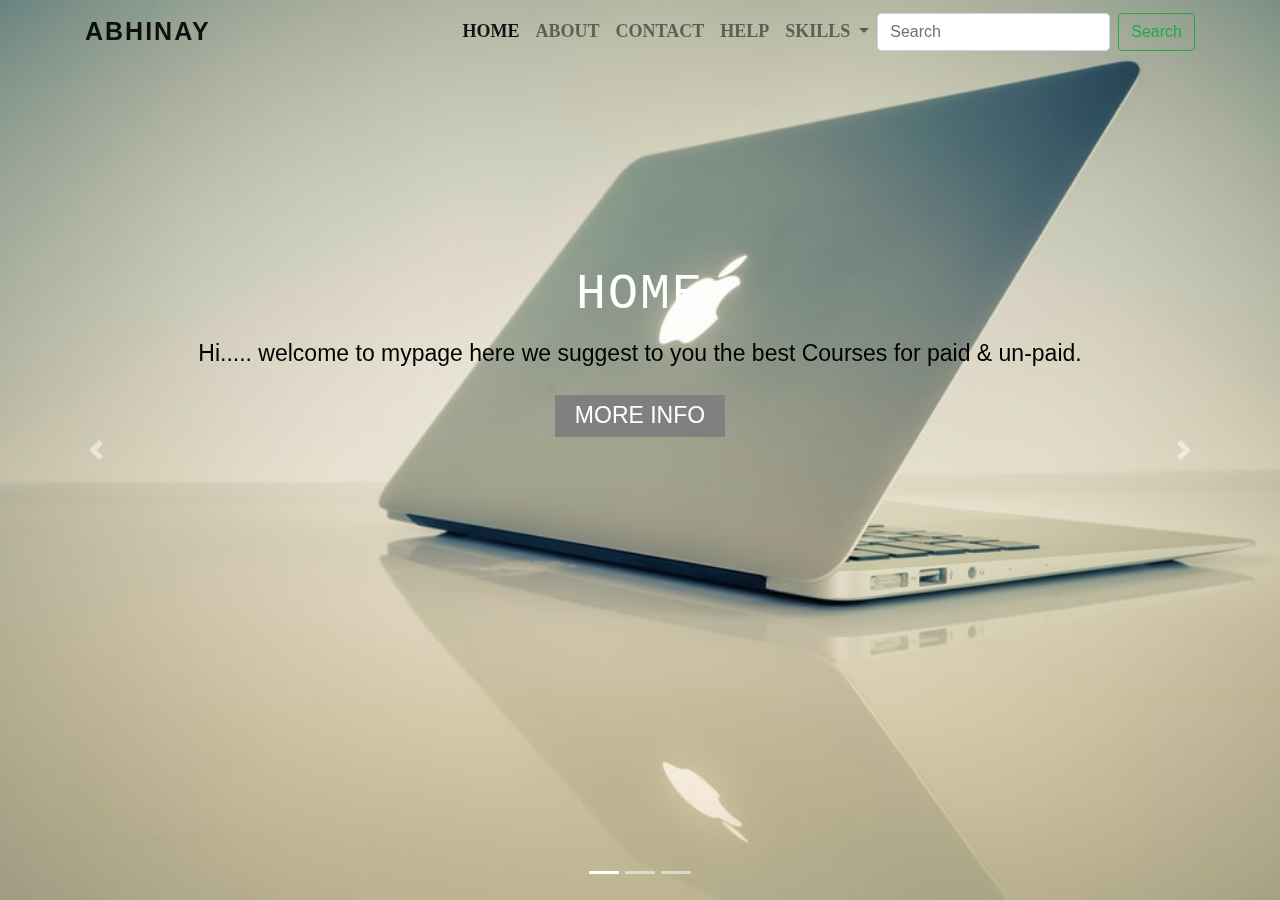
<file: demo1.html>
<!DOCTYPE html>
<html lang="en">
<head>
    <meta charset="UTF-8">
    <meta name="viewport" content="width=device-width, initial-scale=1.0">
    <title>Document</title>
    <link rel="stylesheet" href="./style.css">
    <link rel="stylesheet" href="https://stackpath.bootstrapcdn.com/bootstrap/4.5.2/css/bootstrap.min.css" integrity="sha384-JcKb8q3iqJ61gNV9KGb8thSsNjpSL0n8PARn9HuZOnIxN0hoP+VmmDGMN5t9UJ0Z" crossorigin="anonymous">
</head>
<body>
      <nav class="navbar navbar-expand-lg navbar-light fixed-top">
          <div class="container">
            <a class="navbar-brand" href="#">ABHINAY</a>
            <button class="navbar-toggler" type="button" data-toggle="collapse" data-target="#navbarSupportedContent" aria-controls="navbarSupportedContent" aria-expanded="false" aria-label="Toggle navigation">
              <span class="navbar-toggler-icon"></span>
            </button>
          
            <div class="collapse navbar-collapse" id="navbarSupportedContent">
              <ul class="navbar-nav ml-auto">
                <li class="nav-item active">
                  <a class="nav-link" href="./demo1.html">Home</a>
                </li>
                <li class="nav-item">
                  <a class="nav-link" href="./about.html">About</a>
                </li>
                <li class="nav-item">
                    <a class="nav-link" href="./contact.html">Contact</a>
                  </li>
                <li class="nav-item">
                    <a class="nav-link" href="#">Help</a>
                </li>
                <li class="nav-item dropdown">
                  <a class="nav-link dropdown-toggle" href="#" id="navbarDropdown" role="button" data-toggle="dropdown" aria-haspopup="true" aria-expanded="false">
                    Skills
                  </a>
                  <div class="dropdown-menu" aria-labelledby="navbarDropdown">
                    <a class="dropdown-item" href="./courses.html">Courses</a>
                    <a class="dropdown-item" href="certificate.html">Certificates</a>
                    <div class="dropdown-divider"></div>
                    <a class="dropdown-item" href="#">Projects</a>
                  </div>
                </li>
              </ul>
              <form class="form-inline my-2 my-lg-0">
                <input class="form-control mr-sm-2" type="search" placeholder="Search" aria-label="Search">
                <button class="btn btn-outline-success my-2 my-sm-0" type="submit">Search</button>
              </form>
            </div>
          </div>
      </nav>
      <div id="carouselExampleIndicators" class="carousel slide" data-ride="carousel">
        <ol class="carousel-indicators">
          <li data-target="#carouselExampleIndicators" data-slide-to="0" class="active"></li>
          <li data-target="#carouselExampleIndicators" data-slide-to="1"></li>
          <li data-target="#carouselExampleIndicators" data-slide-to="2"></li>
        </ol>
        <div class="carousel-inner">
          <div class="carousel-item active">
            <img src="main1 (2).jpeg" class="d-block w-100 vh-100" alt="background">
            <div class="carousel-caption d-none d-md-block">
                <h5>Home</h5>
                <p>Hi..... welcome to mypage here we suggest to you the best Courses for paid & un-paid.</p>
                <P><a href="#">More Info</a></P>
            </div>
          </div>
            <div class="carousel-item">
              <img class="d-block w-100 vh-100" src="main1 (2).jpeg" alt="First slide" >
              <div class="carousel-caption d-none d-md-block">
                <h5>Courses</h5>
                <p>list of courses and bestsite based on my experience.</p>
                <P><a href="./courses.html">More Info</a></P>
            </div>
            </div>
            <div class="carousel-item">
              <img class="d-block w-100 vh-100" src="main1 (2).jpeg" alt="Second slide">
              <div class="carousel-caption d-none d-md-block">
                <h5>Certificates</h5>
                <p>Demo Certificates of paid and un-paid courses</p>
                <p><a href="./certificate.html">More Info</a></p>
            </div>
            </div>
          </div>
        <a class="carousel-control-prev" href="#carouselExampleIndicators" role="button" data-slide="prev">
          <span class="carousel-control-prev-icon" aria-hidden="true"></span>
          <span class="sr-only">Previous</span>
        </a>
        <a class="carousel-control-next" href="#carouselExampleIndicators" role="button" data-slide="next">
          <span class="carousel-control-next-icon" aria-hidden="true"></span>
          <span class="sr-only">Next</span>
        </a>
      </div>
    <script src="https://code.jquery.com/jquery-3.5.1.slim.min.js" integrity="sha384-DfXdz2htPH0lsSSs5nCTpuj/zy4C+OGpamoFVy38MVBnE+IbbVYUew+OrCXaRkfj" crossorigin="anonymous"></script>
    <script src="https://cdn.jsdelivr.net/npm/popper.js@1.16.1/dist/umd/popper.min.js" integrity="sha384-9/reFTGAW83EW2RDu2S0VKaIzap3H66lZH81PoYlFhbGU+6BZp6G7niu735Sk7lN" crossorigin="anonymous"></script>
    <script src="https://stackpath.bootstrapcdn.com/bootstrap/4.5.2/js/bootstrap.min.js" integrity="sha384-B4gt1jrGC7Jh4AgTPSdUtOBvfO8shuf57BaghqFfPlYxofvL8/KUEfYiJOMMV+rV" crossorigin="anonymous"></script>
</body>
</html>
</file>
<file: style.css>
.carousel-item{
    height:100vh;
    min-height:300px;
    background:no-repeat center center scroll;
    -webkit-background-size:cover;
    background-size: cover;
}
.carousel-caption{
    top:220px;
}
.carousel-caption h5{
    font-size:50px;
    text-transform: uppercase;
    letter-spacing: 2px;
    margin-top: 25px;
    font-family:'Courier New', Courier, monospace;
    padding-bottom:20px;
}
.carousel-caption p{
    width: 100%;
    margin: auto;
    font-size: 23px;
    line-height:1.9px;
    font-weight:poppins;
    padding-bottom:5px;
    color: black;
}
.carousel-caption a{
    text-transform: uppercase;
    background:grey;
    padding:20px 20px;
    display: inline-block;
    color: #fff;
    margin-top:35px;
}
.navbar-nav a{
    font-family: poppins;
    font-size: 18px;
    text-transform:uppercase;
    font-weight: bold;
}
.navbar-light .navbar-brand{
    color: #fff;
    font-size: 25px;
    text-transform: uppercase;
    font-weight: bold;
    letter-spacing: 2px;
}
.navbar-light .navbar-nav .nav-link{
    color:#fff;
}
.navbar-nav{
    text-align: center;
}
.nav-link{
    padding:.2rem 1rem;
}
.nav-link.active, .nav-link:focus{
    color: #fff;
}
@media only screen and (max-width:767px){
    .navbar-nav.ml-auto{
        background: rgba(0,0,0,0.5);
    }
    .navbar-toggler{
        padding:1px 5px;
        font-size: 18px;
        line-height: 0.3;
    }
}
</file>
<file: style1.css>
.section{
    background-image: url(./main1\ \(2\).jpeg);
    background-size:100%;
    height:700px;
    padding:15px 5px;
}
h2{
    text-align:left;
    padding-top:70px;
    padding-left:50px;
    text-decoration: underline;
    color:black;
    font-family: Verdana, Geneva, Tahoma, sans-serif;
}
.navbar-nav a{
    font-family: poppins;
    font-size: 18px;
    text-transform:uppercase;
    font-weight: bold;
}
.navbar-light .navbar-brand{
    color: #fff;
    font-size: 25px;
    text-transform: uppercase;
    font-weight: bold;
    letter-spacing: 2px;
}
.navbar-light .navbar-nav .nav-link{
    color:#fff;
}
.navbar-nav{
    text-align: center;
}
.nav-link{
    padding:.2rem 1rem;
}
.nav-link.active, .nav-link:focus{
    color: #fff;
}
@media only screen and (max-width:767px){
    .navbar-nav.ml-auto{
        background: rgba(0,0,0,0.5);
    }
    .navbar-toggler{
        padding:1px 5px;
        font-size: 18px;
        line-height: 0.3;
    }
}
#box{
    width:auto;
    height:400px;
    margin: 100px;

    }
    #box #top{
    font:bold 25pt Arial;
    color:#093e74;
    text-shadow:-1px -1px #8995A2, 1px 1px #EAEAEA;
    padding: 5px 0px 10px 35px;
    }
    #box #img1{
    width: 270px;
    height: 300px;
    border: 5px solid transparent;
    margin: 20px 0px 10px 100px;
    float: left;
    padding-right:8px;
    margin-left: -10px;
    }
    #box p{
    margin-top:40px;
    margin-right:-20px;    
    font:1.2em arial;
    text-indent: 100px;
    text-align: justify;
    color:black;
    line-height: 1.2em;
    }
</file>
<file: style4.css>
.section{
    background-image: url("./main1\ \(2\).jpeg");
    background-size: 100% 100%;
    padding: 20px 100px;
    height:auto;
    margin:0px;
}
</file>
<file: style2.css>
#section1{
    background-image: url("./main1\ \(2\).jpeg");
    background-size: 100% 100%;
    padding: 20px 30px;
    height:700px;
    margin:0px;
    }
.img-con{
    max-width: 400px;
    border: 2px solid transparent;
    margin-top:40px;
    margin-bottom:50px;
    margin-left:100px;
    overflow: hidden;
    float: left;
    cursor: pointer;
    }
.img-con img{
    width: 300px;
    height: auto;
    margin: 0;
    -webkit-transition: all ease 0.3s;
    -moz-transition: all ease 0.3s;
    transition: all ease 0.3s;
    }
.img-con img:hover{
    -webkit-transform: scale(1.5,1.5);
    -moz-transform: scale(1.5,1.5);
    transform: scale(1.5,1.5);
    }
.img-con .footer-con{
    margin-top: -10px;
    background-color: white;
    padding: 15px;
    font: 15pt arial;
    text-align: center;
    }
</file>
<file: style5.css>
.section{
    background-image: url("./main1\ \(2\).jpeg");
    background-size: 100% 100%;
    padding: 20px 100px;
    height:700px;
    margin:0px;
}
.navbar-nav a{
    font-family: poppins;
    font-size: 18px;
    text-transform:uppercase;
    font-weight: bold;
}
.navbar-light .navbar-brand{
    color: #fff;
    font-size: 25px;
    text-transform: uppercase;
    font-weight: bold;
    letter-spacing: 2px;
}
.navbar-light .navbar-nav .nav-link{
    color:#fff;
}
.navbar-nav{
    text-align: center;
}
.nav-link{
    padding:.2rem 1rem;
}
.nav-link.active, .nav-link:focus{
    color: #fff;
}
@media only screen and (max-width:767px){
    .navbar-nav.ml-auto{
        background: rgba(0,0,0,0.5);
    }
    .navbar-toggler{
        padding:1px 5px;
        font-size: 18px;
        line-height: 0.3;
    }
}
</file>
<file: style3.css>
.section{
    background-image: url(./main1\ \(2\).jpeg);
    background-size:100%;
    height:700px;
    padding:10px 50px;
}
</file>
